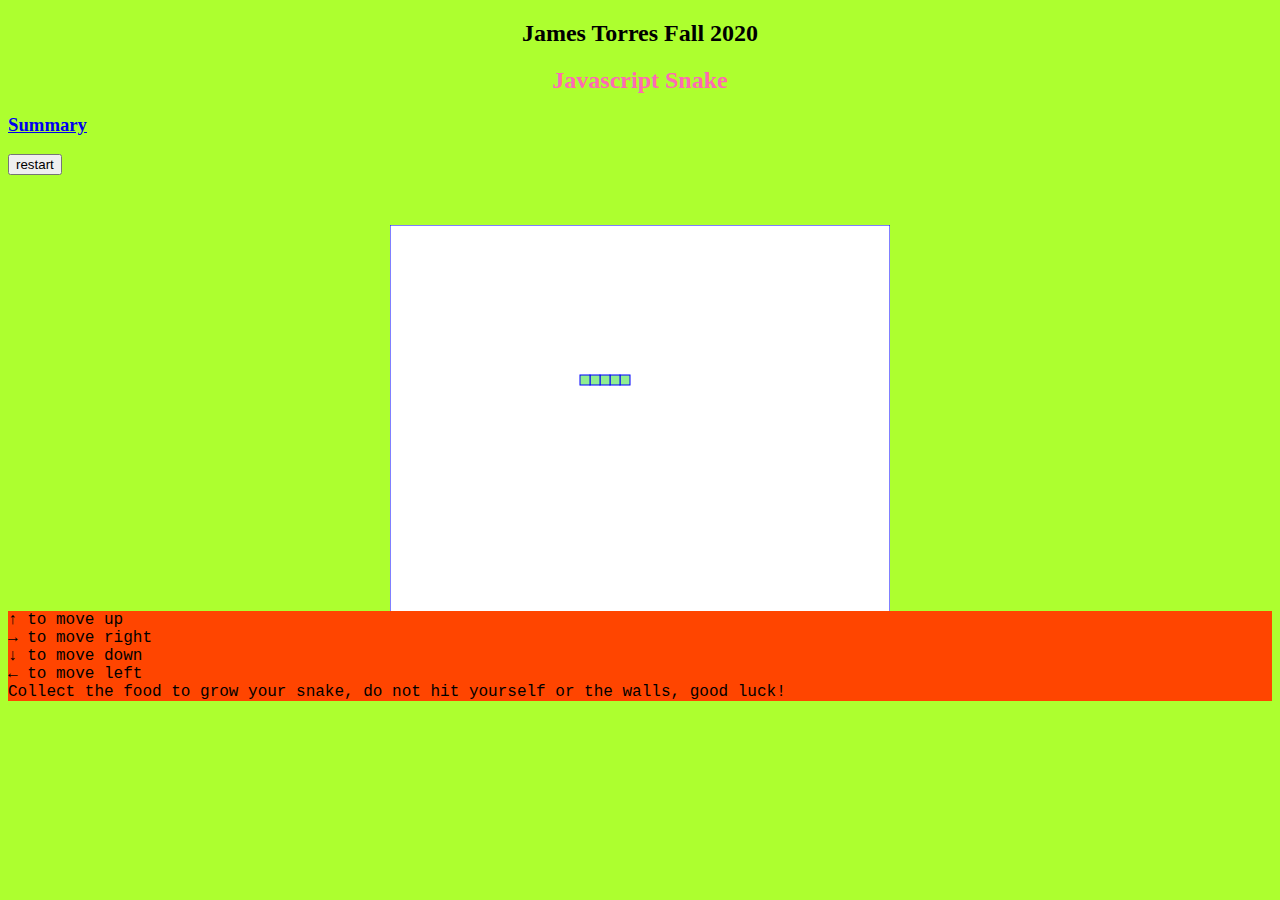
<file: index.html>
<!DOCTYPE html>
<html lang="en">
<head>
    <meta charset="UTF-8">
    <meta name="viewport" content="width=device-width, initial-scale=1.0">
    <link rel="stylesheet" href="style.css">
    <title>Snake Game</title>
</head>
<body class = "back">
  <h2 class ="title">James Torres Fall 2020</h2>
  <h2 class ="title2">Javascript Snake</h2>
  <h3 class ="title 3"><a href="summary.html" target="_blank"/>Summary</a></h3>
  <input type="button" value="restart" onclick="reset()">
    <canvas id="gameCanvas" width="500" height="450"></canvas> 
    <p class = "howtoplay"> &uarr; to move up <br> &rarr; to move right <br>
                            &darr; to move down <br> &larr; to move left <br> Collect
                            the food to grow your snake, do not hit yourself or the walls,
                            good luck!</p>
    <script src = "script.js"></script>

</body>
</html>
</file>
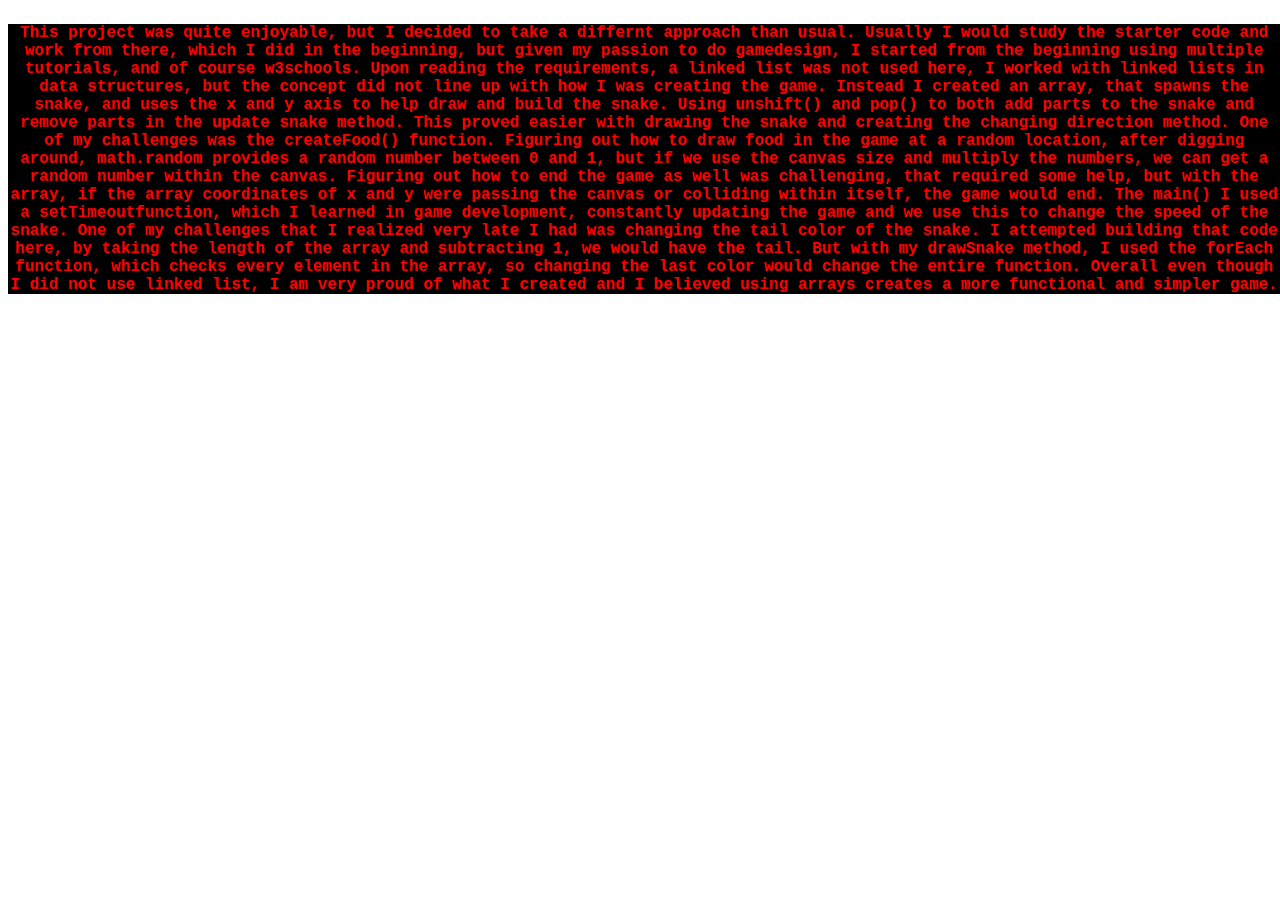
<file: summary.html>
<!DOCTYPE html>
<html lang="en">
<head>
    <meta charset="UTF-8">
    <meta name="viewport" content="width=device-width, initial-scale=1.0">
    <link rel="stylesheet" href="style.css">
    <title>Document</title>
</head>
<body>
    <p class = "summary">This project was quite enjoyable, but I decided to take a differnt approach
        than usual. Usually I would study the starter code and work from there, which I did in the beginning,
        but given my passion to do gamedesign, I started from the beginning using multiple tutorials, and of course
        w3schools. Upon reading the requirements, a linked list was not used here, I worked with linked lists in data structures,
        but the concept did not line up with how I was creating the game. Instead I created an array, that spawns the snake, and uses
        the x and y axis to help draw and build the snake. Using unshift() and pop() to both add parts to the snake and remove parts in the 
        update snake method. This proved easier with drawing the snake and creating the changing direction method. One of my challenges was 
        the createFood() function. Figuring out how to draw food in the game at a random location, after digging around, math.random provides
        a random number between 0 and 1, but if we use the canvas size and multiply the numbers, we can get a random number within the canvas. Figuring
        out how to end the game as well was challenging, that required some help, but with the array, if the array coordinates of x and y were passing
        the canvas or colliding within itself, the game would end. The main() I used a setTimeoutfunction, which I learned in game development, constantly
        updating the game and we use this to change the speed of the snake. One of my challenges that I realized very late I had was changing the tail 
        color of the snake. I attempted building that code here, by taking the length of the array and subtracting 1, we would have the tail.
        But with my drawSnake method, I used the forEach function, which checks every element in the array, so changing the last color would change the entire
        function. Overall even though I did not use linked list, I am very proud of what I created and I believed using arrays creates a more functional
        and simpler game.
    </p>
    
</body>
</html>
</file>
<file: style.css>
#gameCanvas {
    position: absolute;
    top: 50%;
    left: 50%;
    transform: translate(-50%, -50%);
}

h2.title {
    text-align: center;
    position: top;
}

h2.title2 {
    text-align: center;
    position: top;
    color: hotpink;
}

body.back {
    background-color: greenyellow;
}

.howtoplay {
    position: relative;
    top: 420px;
    background-color: orangered;
    font-family: 'Courier New', Courier, monospace;
    font-weight: 300;
}

.summary {
    color: red;
    background-color: black;
    text-align: center;
    position: absolute;
    font-family: 'Courier New', Courier, monospace;
    font-weight: bold;
}
</file>
